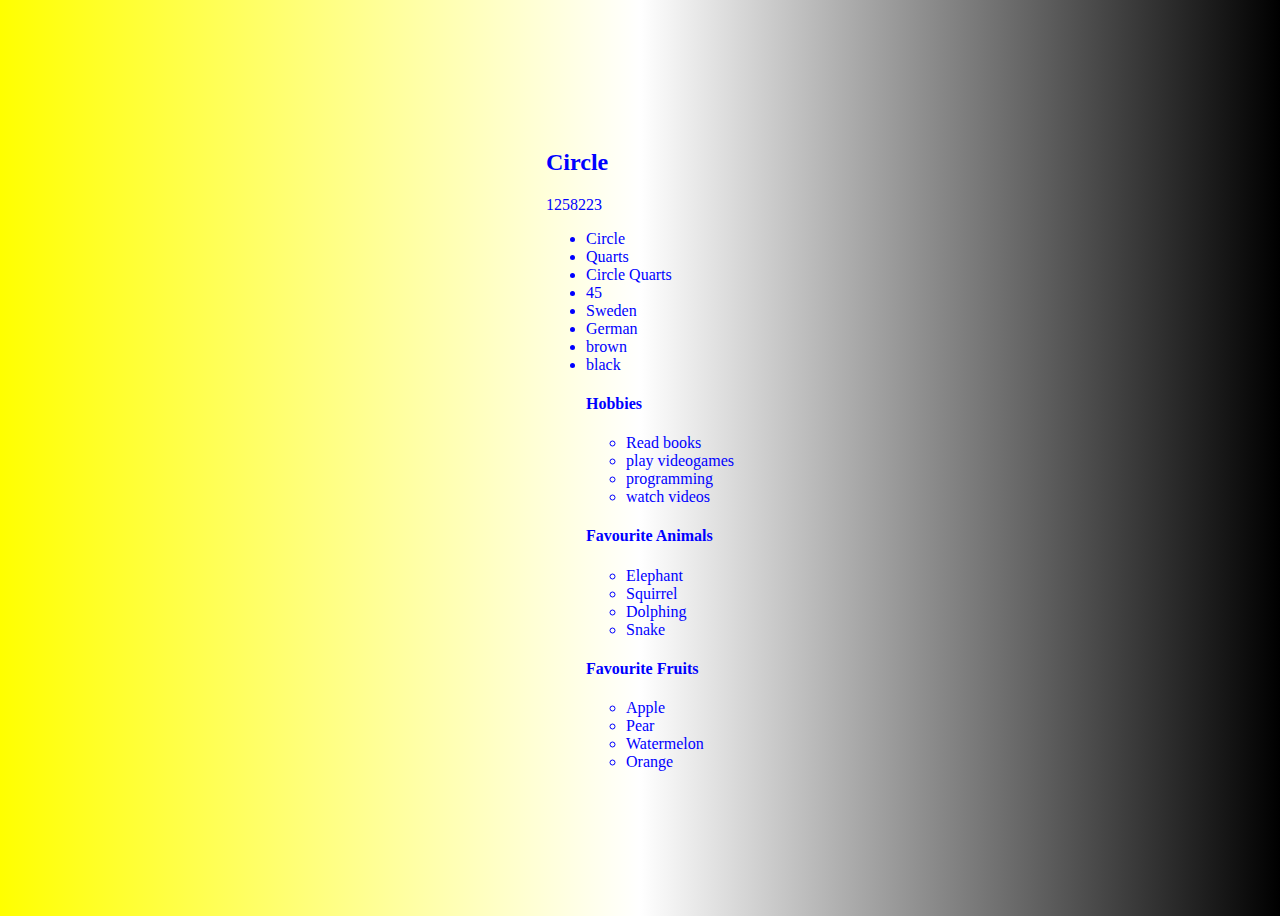
<file: circle_user/index.html>
<!DOCTYPE html>
<html lang="en">
  <head>
    <meta charset="UTF-8" />
    <meta name="viewport" content="width=device-width, initial-scale=1.0" />
    <title>Document</title>
    <link
      rel="shortcut icon"
      href="/img_general/logo.png"
      type="image/x-icon"
    />
    <link rel="stylesheet" href="styles.css" />
  </head>
  <body>

    <!-- start coding below -->

    <div id="card-main">
      <h2 class="userclass"></h2>
      <p class="user_ID"></p>
      <ul class="ul_list_data">
        <li class="username"><span class="show_username"></span></li>
        <li class="lastname"><span class="show_lastname"></span></li>
        <li class="fullname"><span class="show_fullname"></span></li>
        <li class="age"><span class="show_age"></span></li>
        <li class="country"><span class="show_country"></span></li>
        <li class="language"><span class="show_language"></span></li>
        <li class="hair_color"><span class="show_hair_color"></span></li>
        <li class="eyes_color"><span class="show_eyes_color"></span></li>
        <h4 class="show_hobbies_title"></h4>
        <ul class="hobbies_list">
          <li class="hobbies_01"><span class="show_hobbies_01"></span></li>
          <li class="hobbies_02"><span class="show_hobbies_02"></span></li>
          <li class="hobbies_03"><span class="show_hobbies_03"></span></li>
          <li class="hobbies_04"><span class="show_hobbies_04"></span></li>
        </ul>
        <h4 class="show_fav_animals_title"></h4>
        <ul class="fav_animals_list">
          <li class="fav_animal_01">
            <span class="show_fav_animals_01"></span>
          </li>
          <li class="fav_animals_02">
            <span class="show_fav_animals_02"></span>
          </li>
          <li class="fav_animals_03">
            <span class="show_fav_animals_03"></span>
          </li>
          <li class="fav_animals_04">
            <span class="show_fav_animals_04"></span>
          </li>
        </ul>
        <h4 class="show_fav_fruits_title"></h4>
        <ul class="fav_fruits_list">
          <li class="fav_fruits_01">
            <span class="show_fav_fruits_01"></span>
          </li>
          <li class="fav_fruits_02">
            <span class="show_fav_fruits_02"></span>
          </li>
          <li class="fav_fruits_03">
            <span class="show_fav_fruits_03"></span>
          </li>
          <li class="fav_fruits_04">
            <span class="show_fav_fruits_04"></span>
          </li>
        </ul>
      </ul>
    </div>

    <script src="index.js"></script>
  </body>
</html>
</file>
<file: circle_user/styles.css>
/* HTML tags */

body {
    background: linear-gradient(90deg, yellow, white, black);
    color: blue;
    display: flex;
    align-items: center;
    justify-content: center;
    height: 100dvh;
}


/***************/


/* Class */



/***************/


/* ID */


/***************/
</file>
